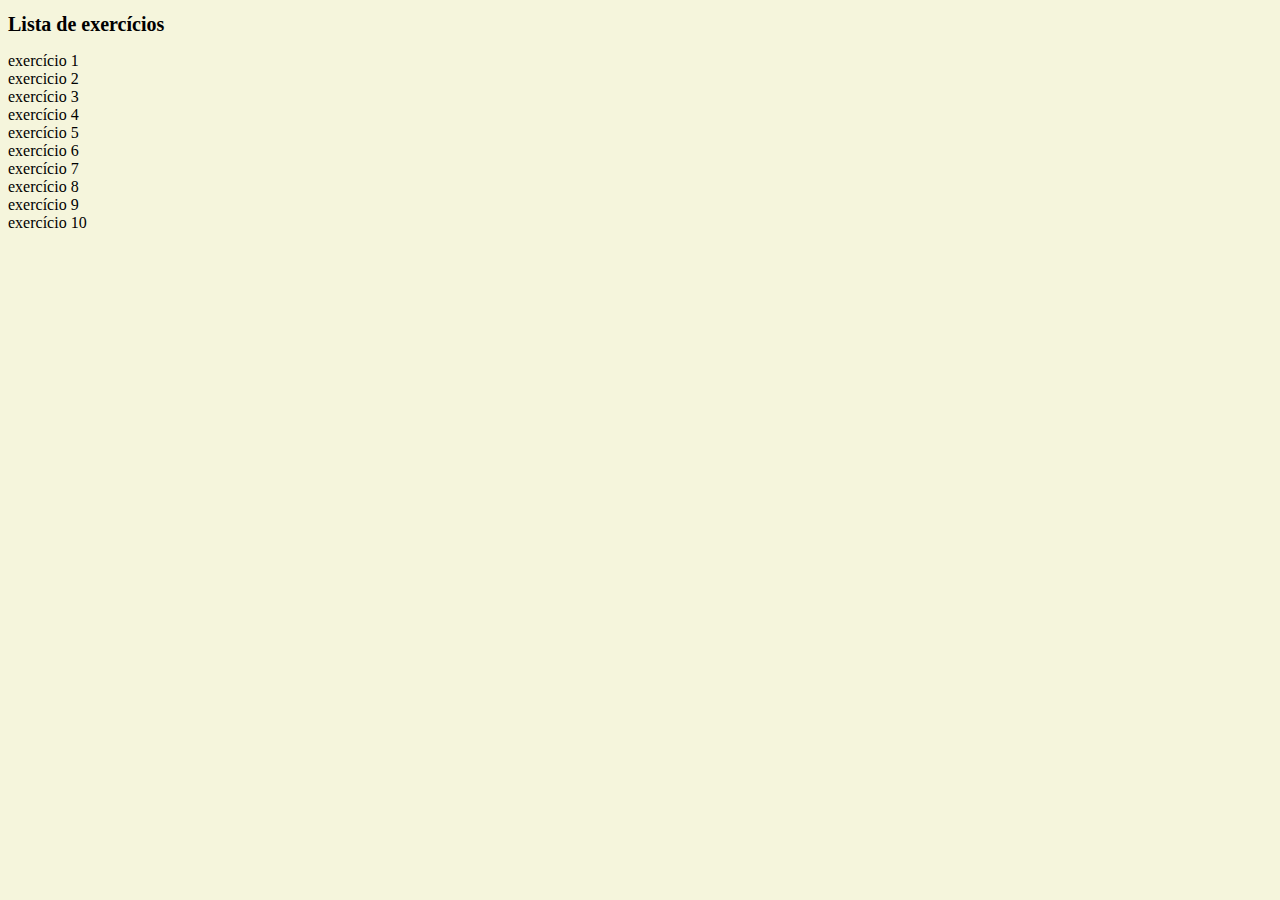
<file: vetor/Index.html>
<!DOCTYPE html>
<html lang="pt-br">
<head>
    <meta charset="UTF-8">
    <meta http-equiv="X-UA-Compatible" content="IE=edge">
    <meta name="viewport" content="width=device-width, initial-scale=1.0">
    <link rel="stylesheet" href="estilo.css">
    <title>Página inicial</title>
</head>
<body>
     <div .container>
        <h1>Lista de exercícios</h1>
        <ul>

        </ul>
           <li> <a href="teste 1/">exercício 1</a></li>
           <li><a href="teste 2/">exercicio 2</a></li>
            <li><a href="teste 3/">exercício 3</a></li>
             <li><a href="teste 4/">exercício 4</a></li>
            <li> <a href="teste 5/">exercício 5</a></li>
             <li><a href="teste 6/"> exercício 6</a></li>
              <li><a href="teste 7/" > exercício 7</a></li>
             <li><a href="teste 8/" >exercício 8</a></li>
             <li><a href="teste 9/"> exercício 9</a></li>
             <li><a href="teste 10/"> exercício 10</a></li>
            </ul>
     </div>
        



</body>
</html>
</file>
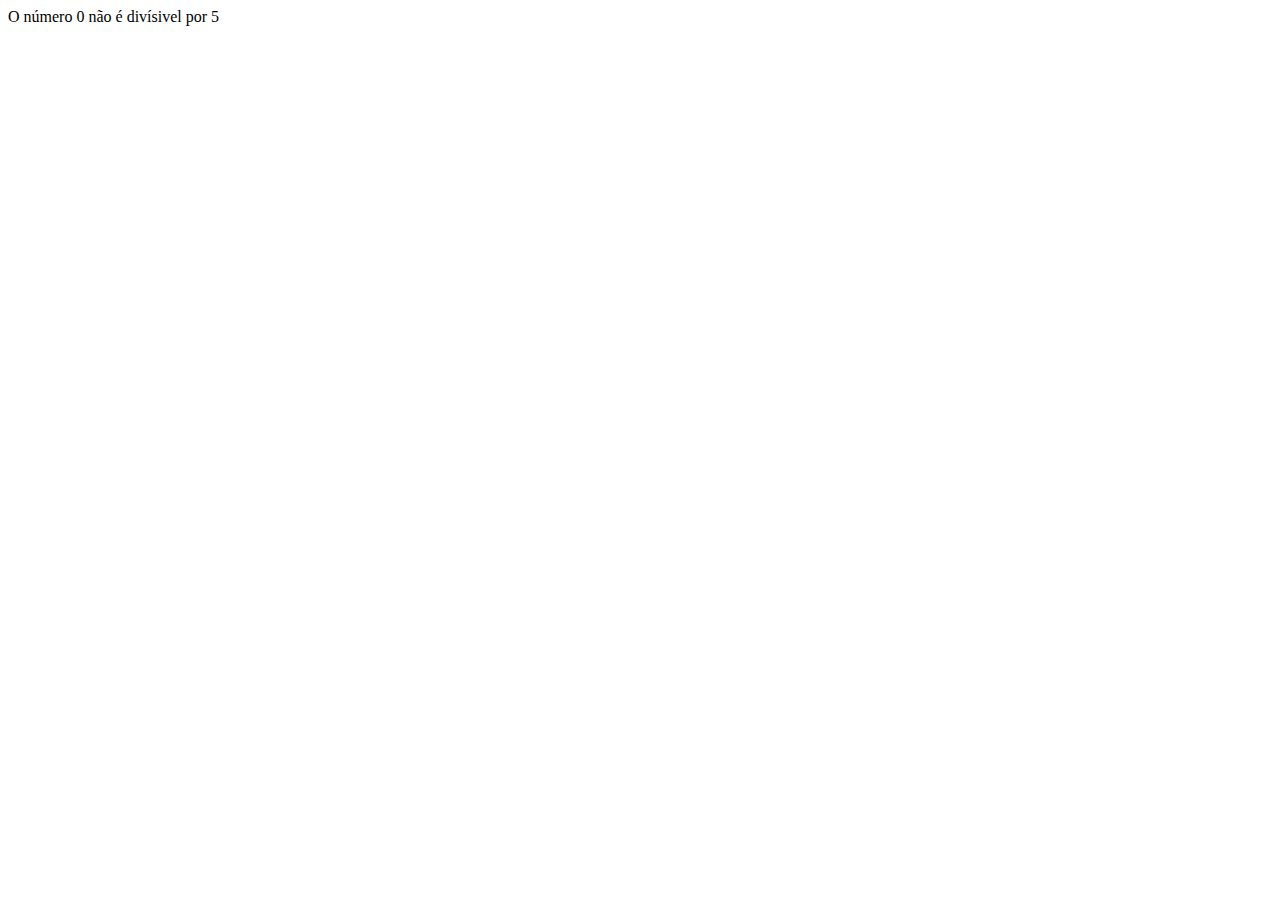
<file: vetor/teste 1/index.html>
<!DOCTYPE html>
<html lang="pt-br">
<head>
    <meta charset="UTF-8">
    <meta http-equiv="X-UA-Compatible" content="IE=edge">
    <meta name="viewport" content="width=device-width, initial-scale=1.0">

    <title>Document</title>

</head>
<body>

  <script src="teste.js"></script>

</body>
</html>
</file>
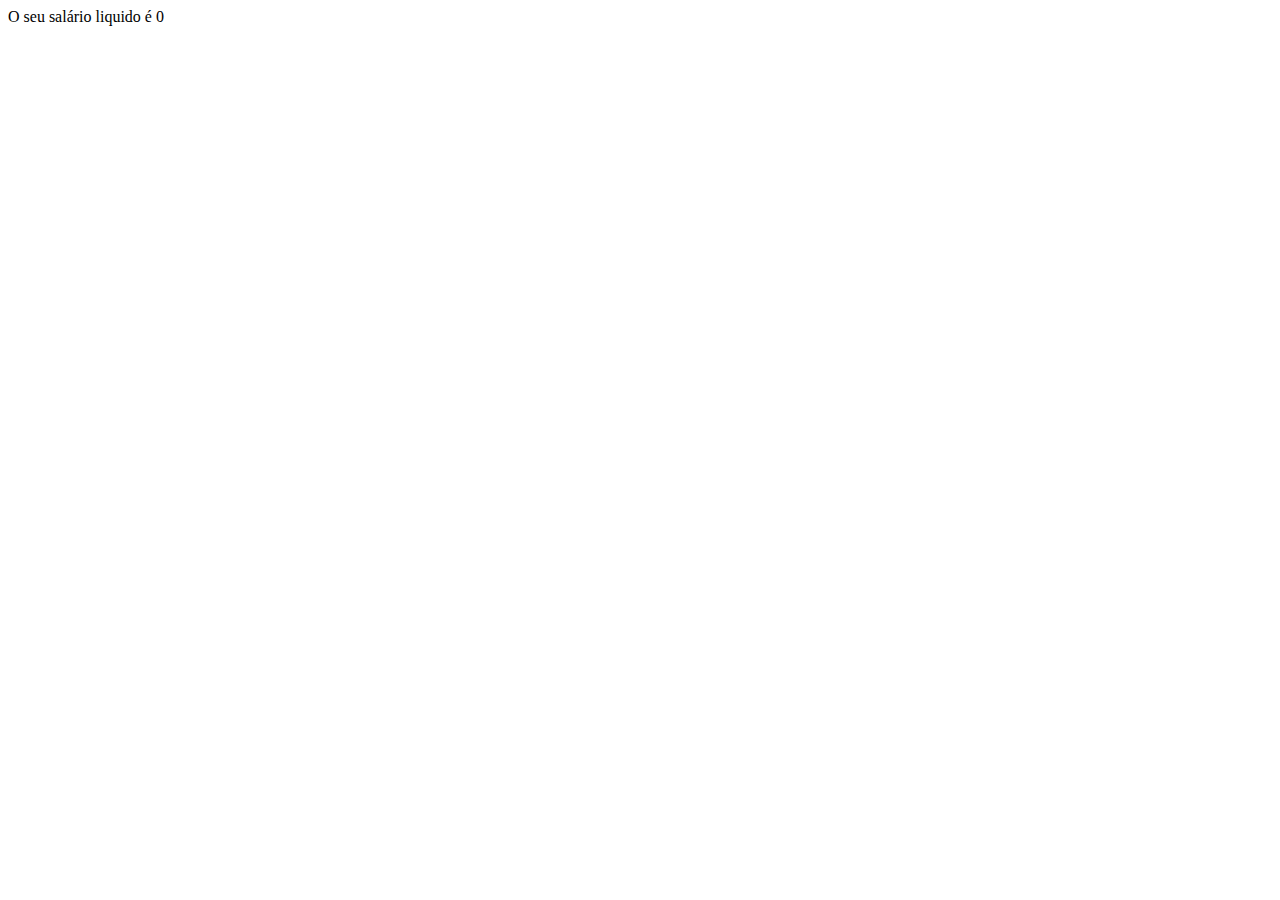
<file: vetor/teste 3/index.html>
<!DOCTYPE html>
<html lang="pt-br">
<head>
    <meta charset="UTF-8">
    <meta http-equiv="X-UA-Compatible" content="IE=edge">
    <meta name="viewport" content="width=device-width, initial-scale=1.0">
    <title>teste 3</title>
</head>
<body>
 <div></div>
 <script src="teste3.js"></script>   

 
</body>
</html>
</file>
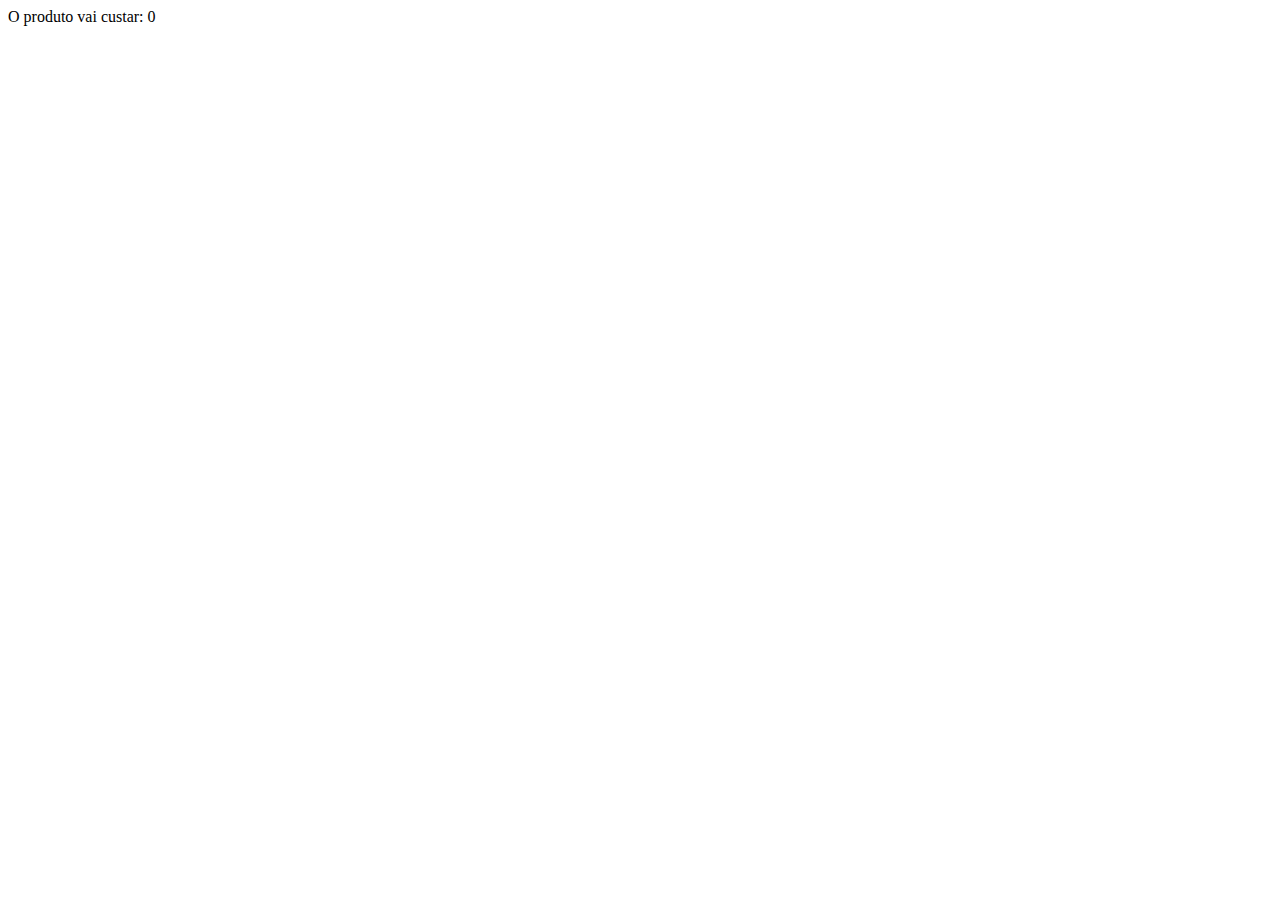
<file: vetor/teste 4/index.html>
<!DOCTYPE html>
<html lang="pt-br">
<head>
    <meta charset="UTF-8">
    <meta http-equiv="X-UA-Compatible" content="IE=edge">
    <meta name="viewport" content="width=device-width, initial-scale=1.0">
    <title>teste 4</title>
</head>
<body>
    
    <div></div>
   <script src="teste4.js"></script>
</body>
</html>
</file>
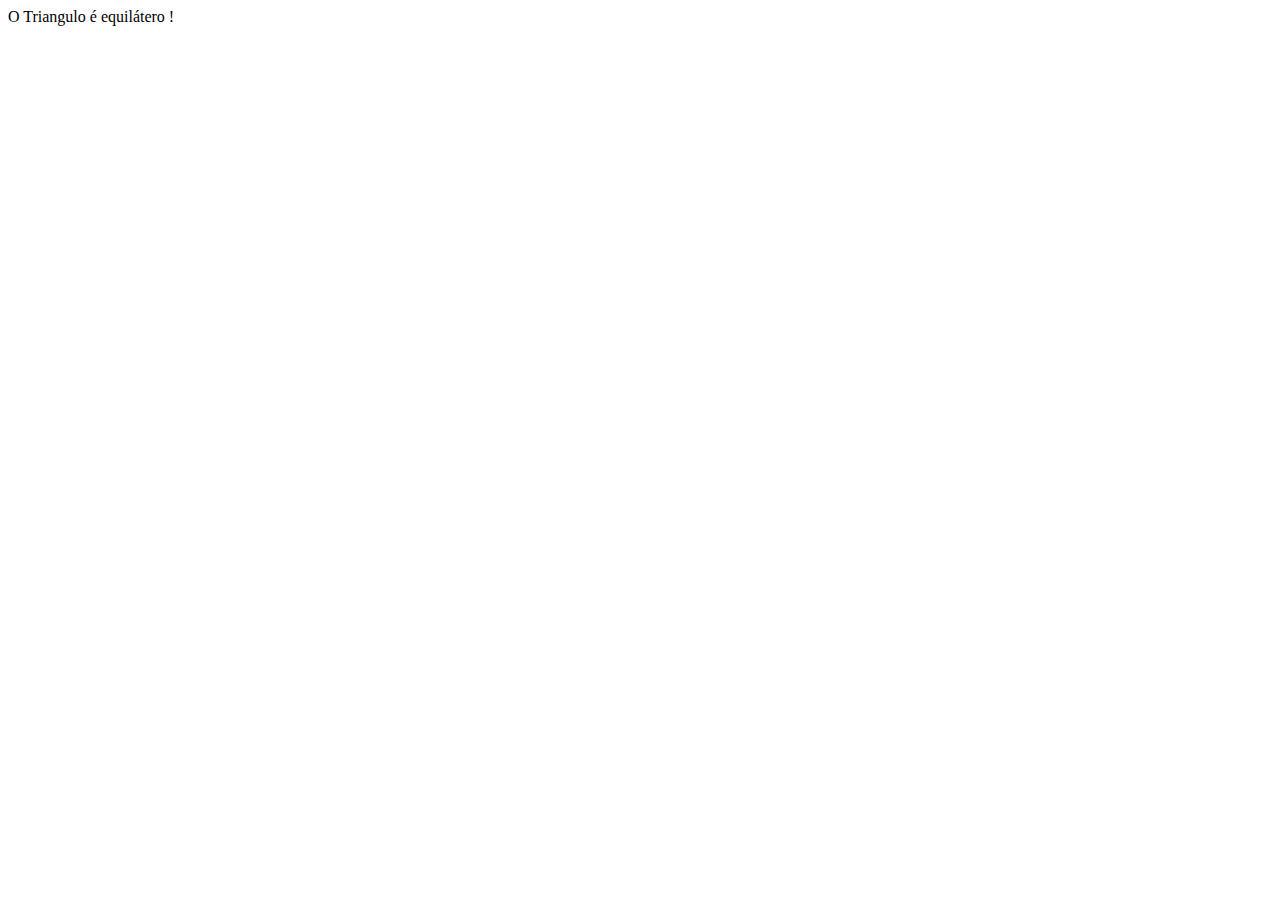
<file: vetor/teste 5/index.html>
<!DOCTYPE html>
<html lang="pt-br">
<head>
    <meta charset="UTF-8">
    <meta http-equiv="X-UA-Compatible" content="IE=edge">
    <meta name="viewport" content="width=device-width, initial-scale=1.0">
    <title>teste 5</title>
</head>
<body>
    <div></div>
    <script src="teste5.js"></script>
</body>
</html>
</file>
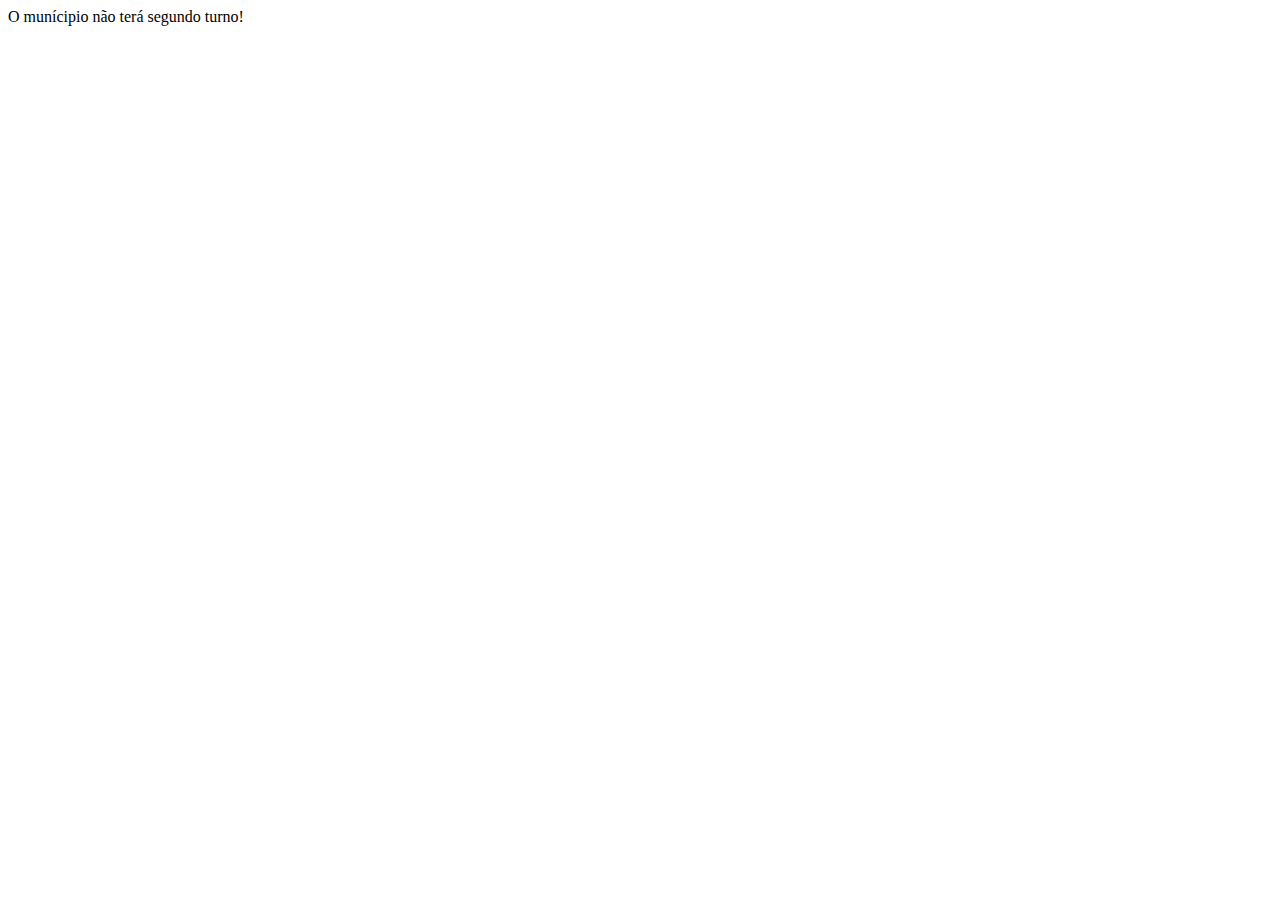
<file: vetor/teste 7/index.html>
<!DOCTYPE html>
<html lang="pt-br">
<head>
    <meta charset="UTF-8">
    <meta http-equiv="X-UA-Compatible" content="IE=edge">
    <meta name="viewport" content="width=device-width, initial-scale=1.0">
    <title>test7</title>
</head>
<body>
    <div></div>
    <script src="teste7.js"></script>
    
</body>
</html>
</file>
<file: vetor/estilo.css>
body{
    background-color: beige;
}
h1{
    font-size: 20px;
    color: black;
}
.container{
    text-decoration: none;
    text-align: center;
    flex-direction: column;
}
a{
    text-decoration: none;
    color: black;
    text-align: center;
    flex-direction: column;
}
</file>
